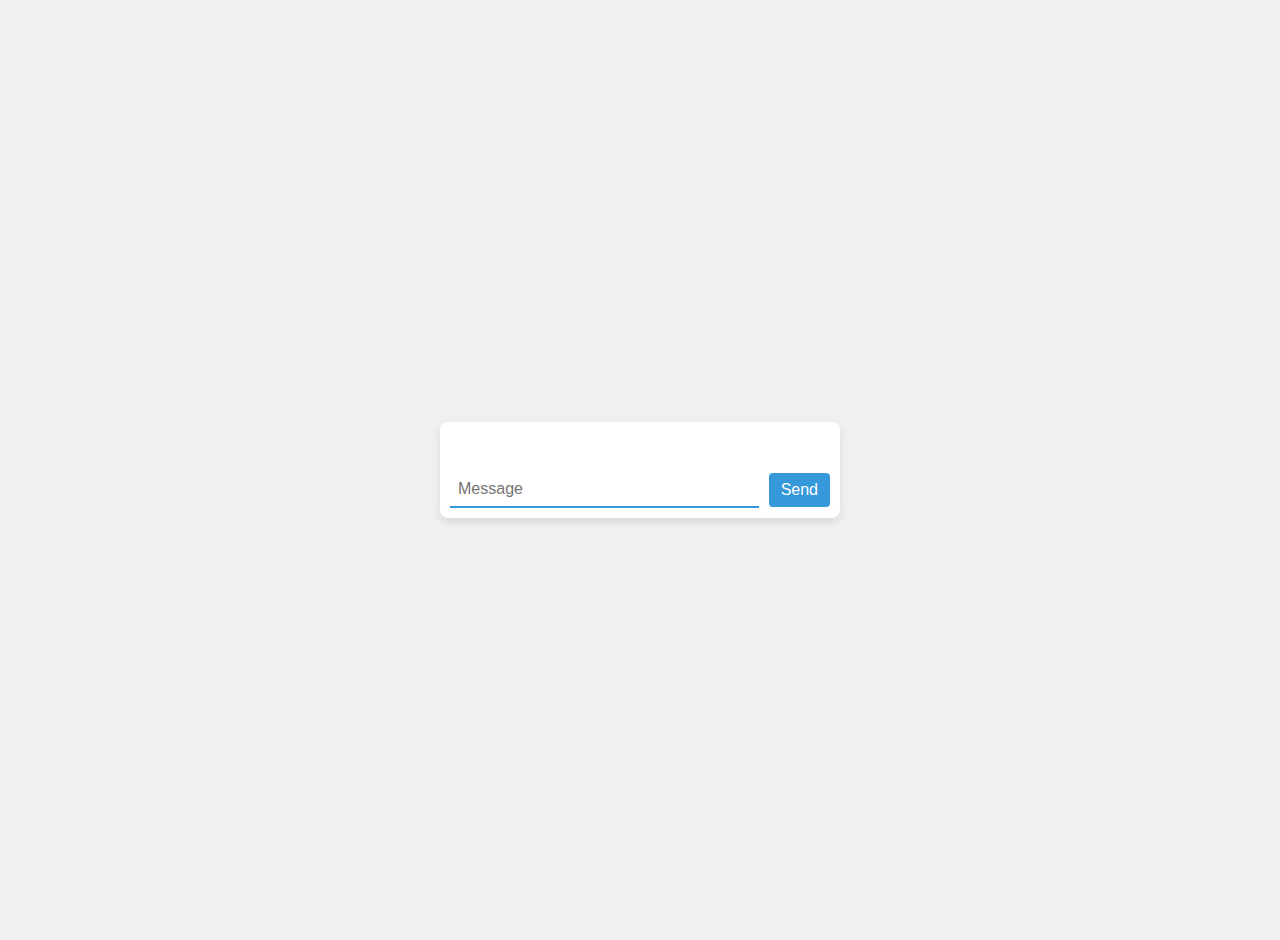
<file: templates/index.html>
<!DOCTYPE html>
<html lang="en">
<head>
    <meta charset="UTF-8">
    <meta name="viewport" content="width=device-width, initial-scale=1.0">
    <title>GenAI-Bot</title>
    <link rel="stylesheet" href="https://cdnjs.cloudflare.com/ajax/libs/font-awesome/6.0.0-beta3/css/all.min.css">
    <script src="https://ajax.googleapis.com/ajax/libs/jquery/3.2.1/jquery.min.js"></script>
    <link rel="stylesheet" href="style.css">
    <style>
        * {
            box-sizing: border-box;
            margin: 0;
            padding: 0;
        }

        body {
            height: 100vh;
            font-family: Arial, sans-serif;
            background-color: #f0f0f0;
            display: flex;
            flex-direction: column;
            align-items: center;
            justify-content: center;
            margin: 20px;
        }

        #chat-container {
            width: 100%;
            max-width: 400px;
            background-color: #fff;
            border-radius: 8px;
            overflow: hidden;
            box-shadow: 0 4px 8px rgba(0, 0, 0, 0.1);
        }

        #chatbox {
            padding: 20px;
            overflow-y: auto;
            max-height: 300px;
        }

        .message {
            margin-bottom: 10px;
            display: flex;
            align-items: flex-start;
        }

        .userText,
        .botText {
            font-size: 16px;
            padding: 10px;
            border-radius: 6px;
            max-width: 70%;
        }
      
        .userText {
            background-color: #2ecc71;
            color: #fff;
            margin-left: auto;
            text-align: left;
        }
  
        .botText {
            background-color: #3498db;
            color: #fff;
            margin-right: auto;
            text-align: left;
        }

        #userInput {
            padding: 10px;
            display: flex;
            align-items: center;
        }

        #textInput {
            flex: 1;
            border: none;
            border-bottom: 2px solid #3498db;
            outline: none;
            padding: 8px;
            font-size: 16px;
            margin-right: 10px;
        }

        #sendButton {
            background-color: #3498db;
            color: #fff;
            border: none;
            border-radius: 4px;
            padding: 8px 12px;
            cursor: pointer;
            font-size: 16px;
            transition: background-color 0.3s;
        }

        #sendButton:hover {
            background-color: #2980b9;
        }
    </style>
</head>
<body>
    <div id="chat-container">
        <div id="chatbox"></div>
        <div id="userInput">
            <input id="textInput" type="text" name="msg" placeholder="Message">
            <button id="sendButton" onclick="getBotResponse()">Send</button>
        </div>
    </div>

    <script>
        function getBotResponse() {
            var rawText = $("#textInput").val();
            var userHtml = '<div class="message userText"><p>' + rawText + "</p></div>";
            $("#textInput").val("");
            $("#chatbox").append(userHtml);
            scrollToBottom();
            $.get("/get", { msg: rawText }).done(function (data) {
                var botHtml = '<div class="message botText"><p>' + data + "</p></div>";
                $("#chatbox").append(botHtml);
                scrollToBottom();
            });
        }

        $("#textInput").keypress(function (e) {
            if (e.which == 13) {
                getBotResponse();
            }
        });

        function scrollToBottom() {
            var chatbox = document.getElementById("chatbox");
            chatbox.scrollTop = chatbox.scrollHeight;
        }
    </script>
</body>
</html>
</file>
<file: templates/style.css>
body {
    height: 100vh;
    font-family: Arial, sans-serif;
    background-color: #f0f0f0;
    display: flex;
    flex-direction: column;
    align-items: center;
    justify-content: center;
    margin: 20px;
}

#chat-container {
    width: 100%;
    max-width: 400px;
    background-color: #fff;
    border-radius: 8px;
    overflow: hidden;
    box-shadow: 0 4px 8px rgba(0, 0, 0, 0.1);
}

#chatbox {
    padding: 20px;
    overflow-y: auto;
    max-height: 300px;
}

.message {
    margin-bottom: 10px;
    display: flex;
    flex-direction: column;
}

.userText,
.botText {
    font-size: 16px;
    padding: 10px;
    border-radius: 6px;
    max-width: 70%;
}

.userText {
    background-color: #3498db;
    color: #fff;
    margin-right: auto;
    align-self: flex-end;
}

.botText {
    background-color: #2ecc71;
    color: #fff;
    margin-left: auto;
    align-self: flex-start;
}

#userInput {
    padding: 10px;
    display: flex;
    align-items: center;
}

#textInput {
    flex: 1;
    border: none;
    border-bottom: 2px solid #3498db;
    outline: none;
    padding: 8px;
    font-size: 16px;
    margin-right: 10px;
}

#sendButton {
    background-color: #3498db;
    color: #fff;
    border: none;
    border-radius: 4px;
    padding: 8px 12px;
    cursor: pointer;
    font-size: 16px;
    transition: background-color 0.3s;
}

#sendButton:hover {
    background-color: #2980b9;
}
</file>
